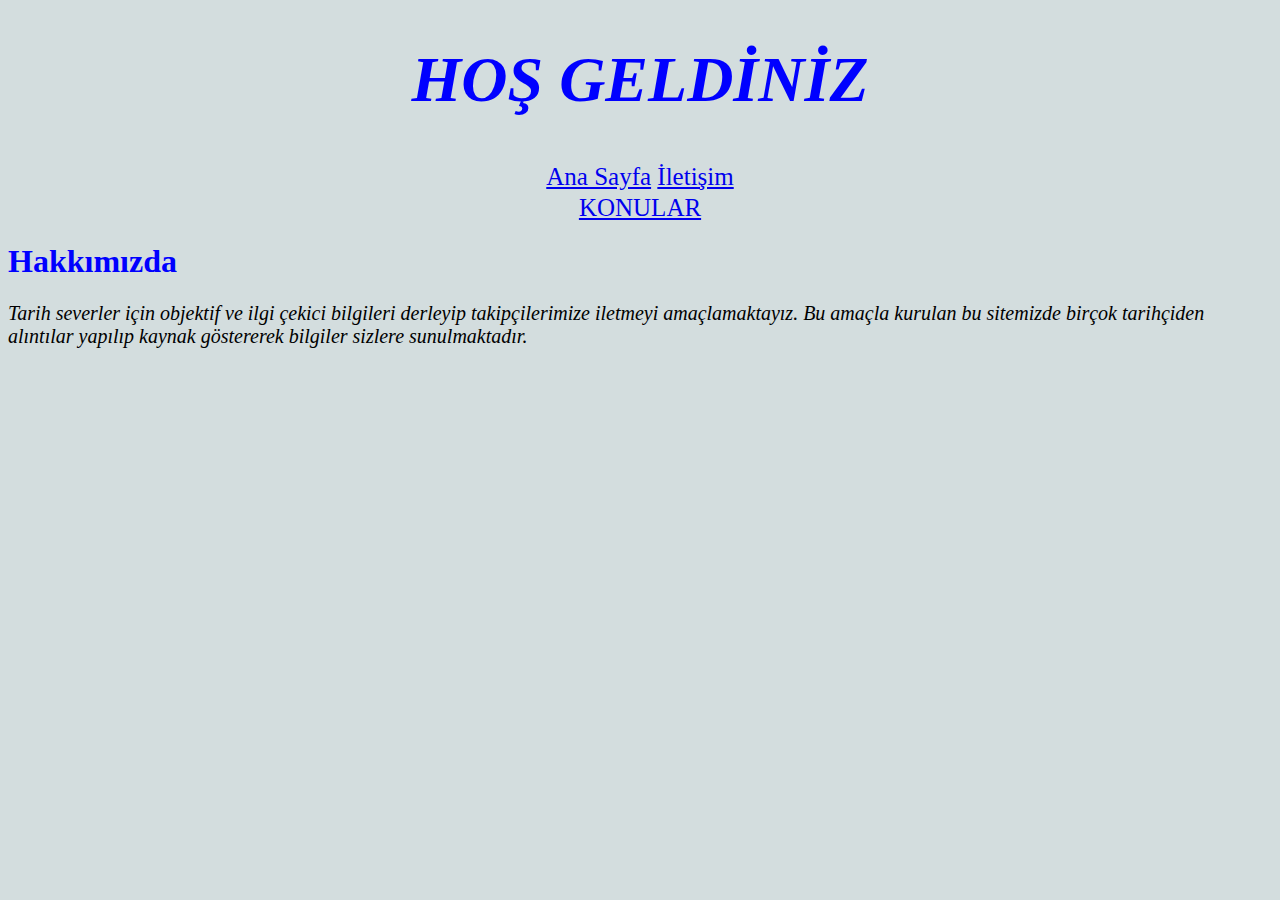
<file: ödev1/hakkımızda.html>
<!DOCTYPE html>
<html lang="tr">
<head>
    <meta charset="UTF-8">
    <meta http-equiv="X-UA-Compatible" content="IE=edge">
    <meta name="viewport" content="width=device-width, initial-scale=1.0">
    <title>Hakkımızda</title>
    <link rel="stylesheet" href="odev1.css">
</head>
<body>
    <h1 style="color:blue; font-size:64px; text-transform:uppercase; font-family:'Times New Roman', Times, serif; font-style:italic; text-align:center;">Hoş Geldiniz</h1>
    <center>
        <table>
            <tr>
                <td style="font-size:25px">
                    <a href="anasayfa.html">Ana Sayfa</a>
                    <a href="iletişim.html">İletişim</a>
                </td>
            </tr>
        </table>
    </center>
    <center>
        <a style="font-size:25px;"  href="konular.html">KONULAR</a>
        </center>
        <h1>Hakkımızda</h1>
    <p>Tarih severler için objektif ve ilgi çekici bilgileri derleyip takipçilerimize iletmeyi amaçlamaktayız. Bu amaçla kurulan bu sitemizde birçok tarihçiden alıntılar yapılıp kaynak göstererek bilgiler sizlere sunulmaktadır.</p>
</body>
</html>
</file>
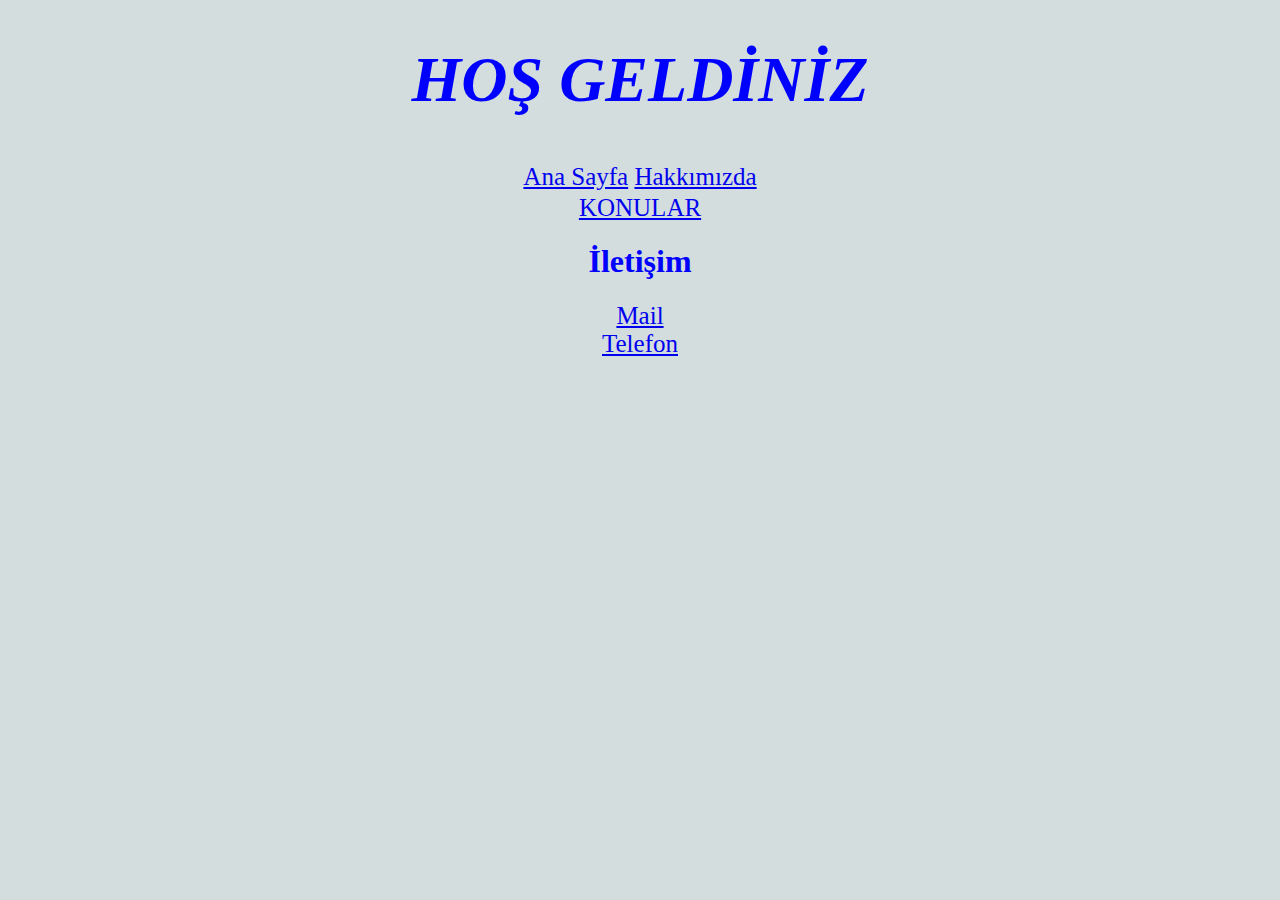
<file: ödev1/iletişim.html>
<!DOCTYPE html>
<html lang="tr">
<head>
    <meta charset="UTF-8">
    <meta http-equiv="X-UA-Compatible" content="IE=edge">
    <meta name="viewport" content="width=device-width, initial-scale=1.0">
    <title>İletişim</title>
    <link rel="stylesheet" href="odev1.css">
</head>
<body>
    <h1 style="color:blue; font-size:64px; text-transform:uppercase; font-family:'Times New Roman', Times, serif; font-style:italic; text-align:center;">Hoş Geldiniz</h1>
    <center>
        <table>
            <tr>
                <td style="font-size:25px">
                    <a href="anasayfa.html">Ana Sayfa</a> 
                    <a href="hakkımızda.html">Hakkımızda</a> 
                </td>
            </tr>
        </table>
    </center>
    <center>
    <a style="font-size:25px;"  href="konular.html">KONULAR</a>
    </center>
    <h1 style="text-align:center;" >İletişim</h1>
    <div style="font-size:25px; text-align:center;">
        <a href="mailto:tarihinotlarım@gmail.com">Mail</a> <br>
        <a href="tel:03123121212">Telefon</a>
    </div>
</body>
</html>
</file>
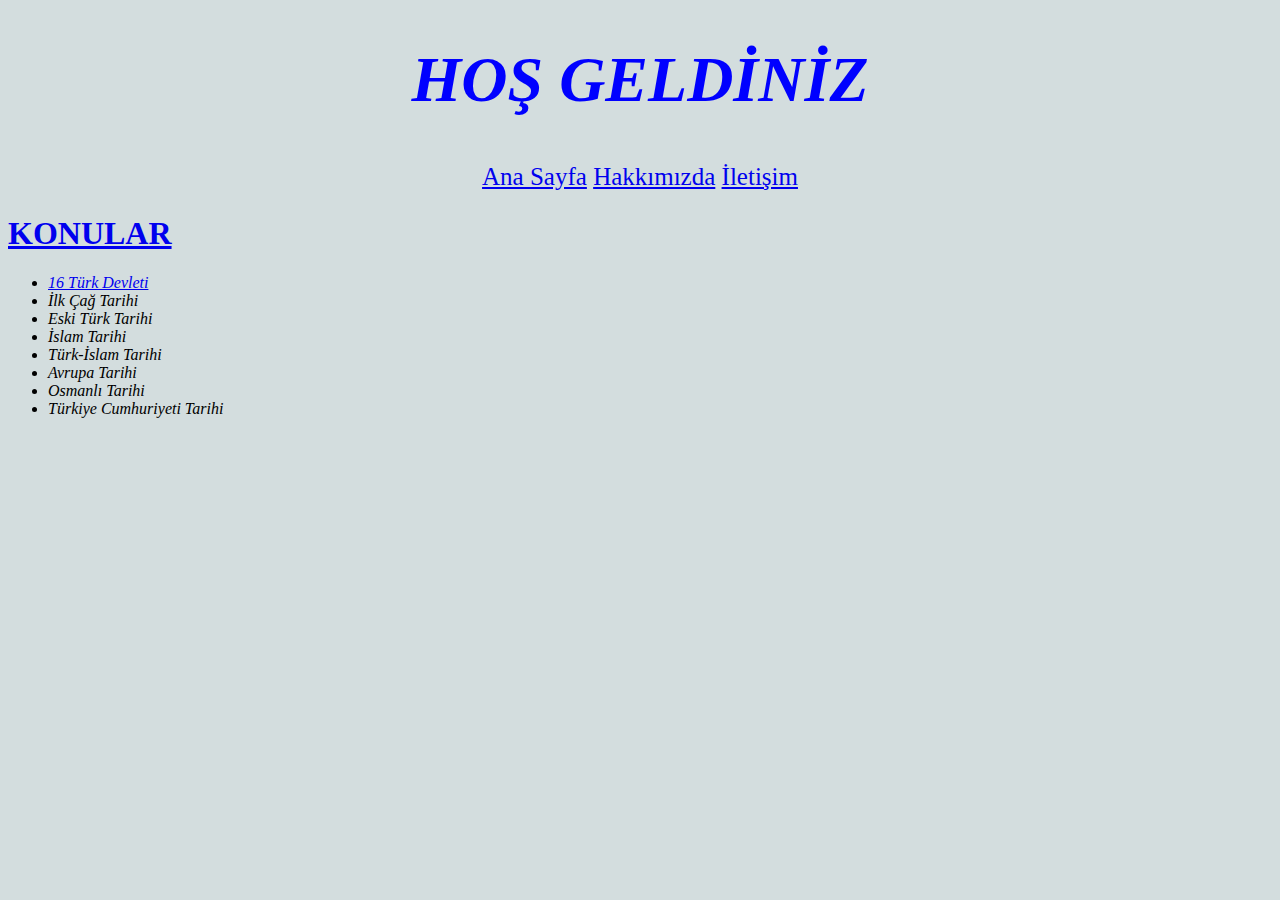
<file: ödev1/konular.html>
<!DOCTYPE html>
<html lang="tr">
<head>
    <meta charset="UTF-8">
    <meta http-equiv="X-UA-Compatible" content="IE=edge">
    <meta name="viewport" content="width=device-width, initial-scale=1.0">
    <title>Konular</title>
    <link rel="stylesheet" href="odev1.css">
</head>
<body>
    <h1 style="color:blue; font-size:64px; text-transform:uppercase; font-family:'Times New Roman', Times, serif; font-style:italic; text-align:center;">Hoş Geldiniz</h1>
    <center>
        <table>
                <tr>
                    <td style="font-size:25px">
                        <a href="anasayfa.html">Ana Sayfa</a> 
                        <a href="hakkımızda.html">Hakkımızda</a> 
                        <a href="iletişim.html">İletişim</a> 
                        
                    </td>
                </tr>
        </table>
    </center>
    <h1> <a href="konular.html">KONULAR</a> </h1>
    <ul>
        <li> <a href="16TürkDevleti.html">16 Türk Devleti</a> </li>
        <li>İlk Çağ Tarihi</li>
        <li>Eski Türk Tarihi</li>
        <li>İslam Tarihi</li>
        <li>Türk-İslam Tarihi</li>
        <li>Avrupa Tarihi</li>
        <li>Osmanlı Tarihi</li>
        <li>Türkiye Cumhuriyeti Tarihi</li>
    </ul>
</body>
</html>
</file>
<file: ödev1/odev1.css>
body {
    background-color: hsl(186, 14%, 85%);
  }

    h1 {
        color:blue
    }
    h2 {
      color:red;
      font-size: 40px;
      font-family: 'Style Script', cursive, bold;
      font-style:italic;
  }
    p {
      font-size: 20px;
      font-family:'Times New Roman', Times, serif; 
      font-style:italic;
  }
    ul {
        font-family: 'Style Script', cursive, bold;
        font-style:italic;
    }
</file>
